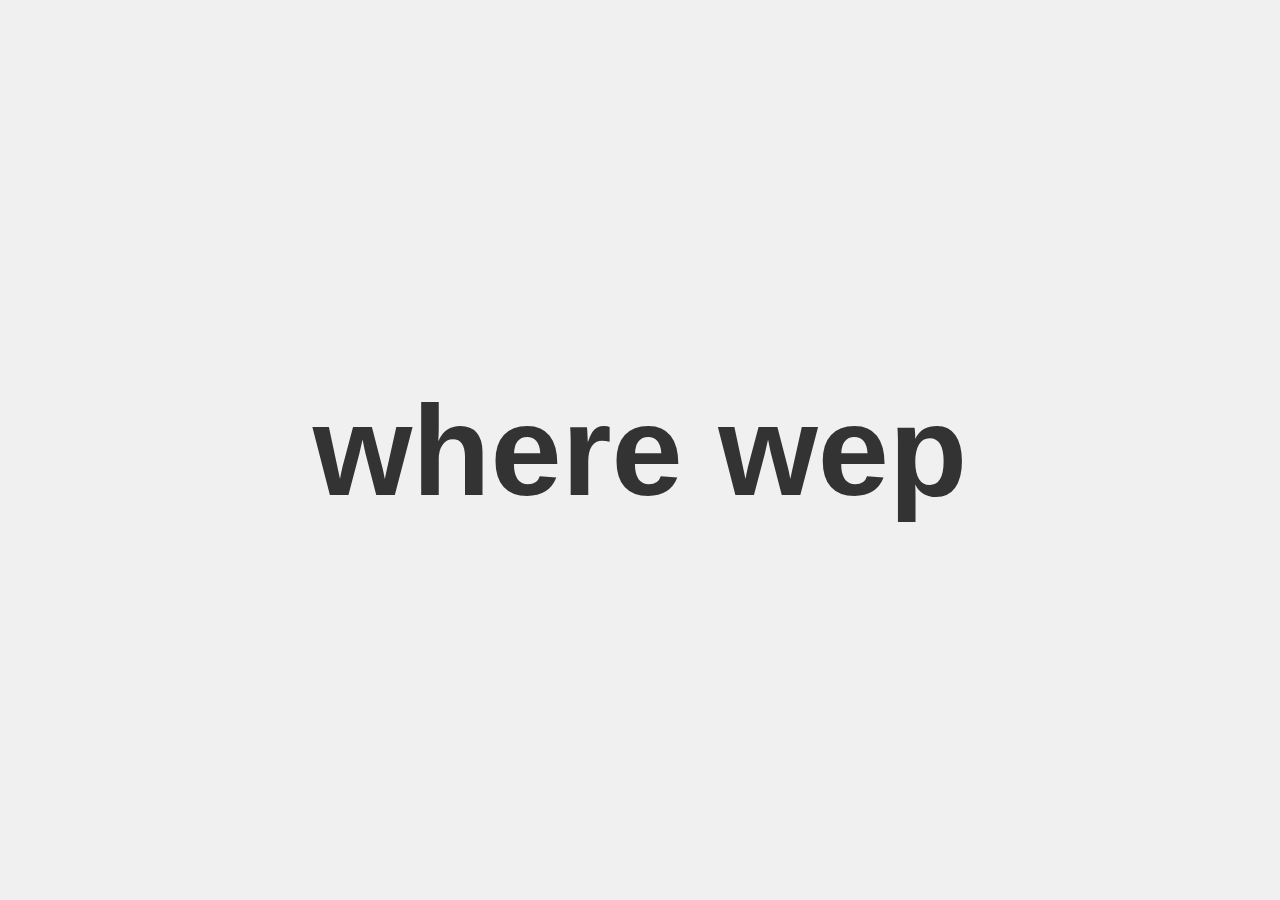
<file: Untitled-1.html>
<!DOCTYPE html>
<html lang="en">
<head>
    <meta charset="UTF-8">
    <meta name="viewport" content="width=device-width, initial-scale=1.0">
    <title>Where Wep</title>
    <style>
        /* Styles pour centrer le texte */
        body {
            display: flex;
            justify-content: center;
            align-items: center;
            height: 100vh;
            margin: 0;
            font-family: Arial, sans-serif;
            background-color: #f0f0f0;
        }

        h1 {
            font-size: 8em; /* Taille de police plus grande */
            color: #333;
        }
    </style>
</head>
<body>
    <h1>where wep</h1>
</body>
</html>
</file>
